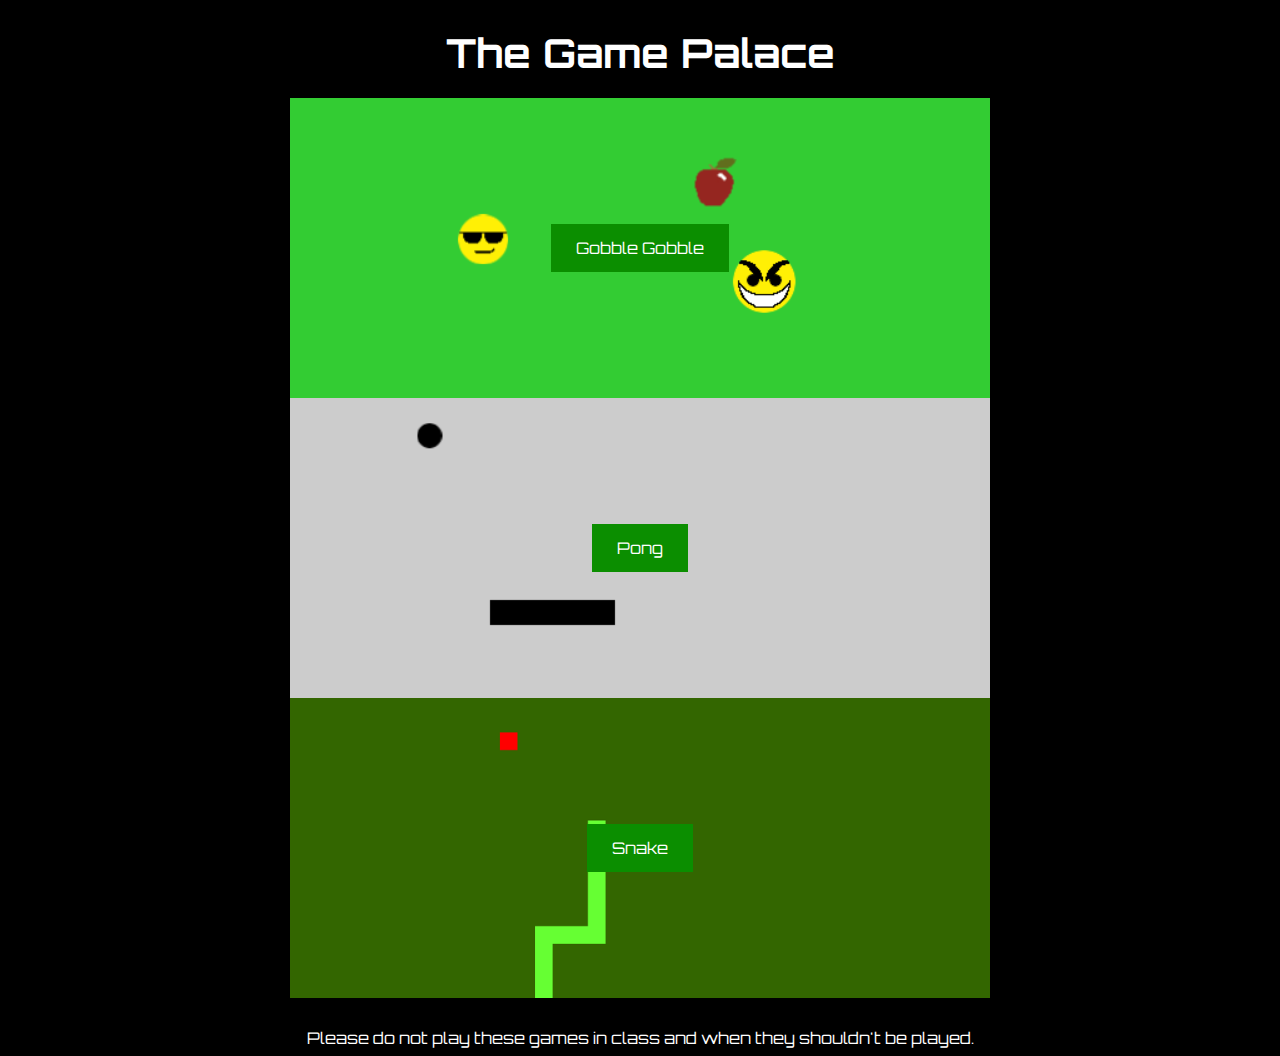
<file: index.html>
<html>

<head>
    <link rel="stylesheet" type="text/css" href="index.css">

    <link rel="stylesheet" type="text/css" href="http://fonts.googleapis.com/css?family=Arvo">
    <link rel="stylesheet" type="text/css" href="https://fonts.googleapis.com/css?family=Roboto">
    <link rel="stylesheet" href="https://fonts.googleapis.com/css?family=Orbitron">

    <title>The Game Palace</title>

    <h1>The Game Palace</h1>
</head>

<body>
    <div id="gameSelect">
        <div id="gobbleGobbleGame"><a href="GobbleGobble/mainGobbleGobble.html">Gobble Gobble</a></div>
		<div id="pongGame"><a href="Pong/mainPong.html">Pong</a></div>
<!--        <div id="spaceInvadersGame"><a href="C:\Users\BerkO\Sites\GamesWebsite\SpaceInvaders\mainSpaceInvaders.html">Space Invaders</a></div> -->
        <div id="snakeGame"><a href="Snake/mainSnake.html">Snake</a></div>
    </div>

</body>
<footer>
     Please do not play these games in class and when they shouldn't be played.
</footer>
</html>
</file>
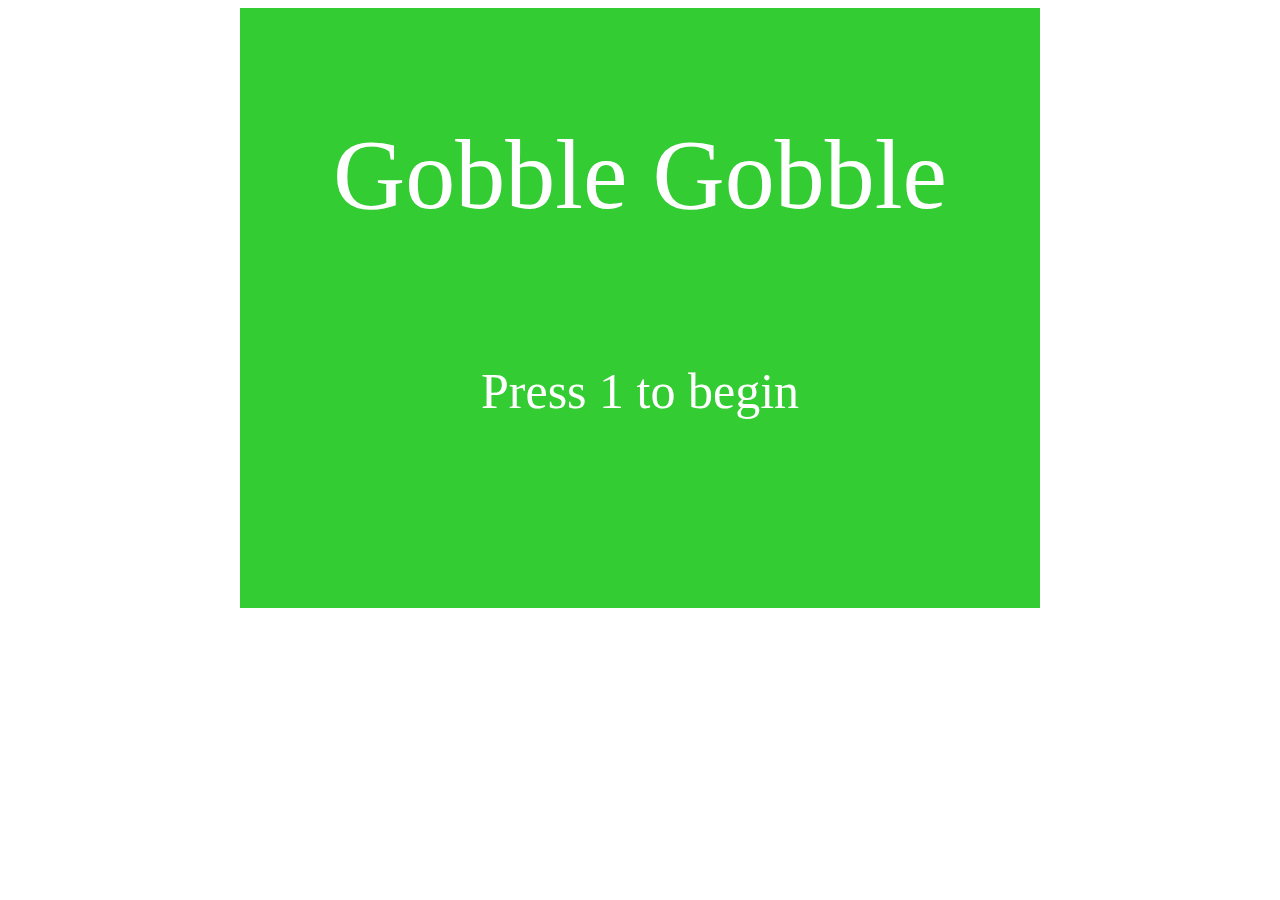
<file: GobbleGobble/mainGobbleGobble.html>
<html>

<head>
    <title>Gobble Gobble</title>
    <link rel="stylesheet" type="text/css" href="formatGobbleGobble.css">
</head>

<body>

    <div id="canvasContainer">
        <canvas id="myCanvas" width="800" height="600"></canvas>
    </div>

    <script src="brainsGobbleGobble.js"></script>

</body>

</html>
</file>
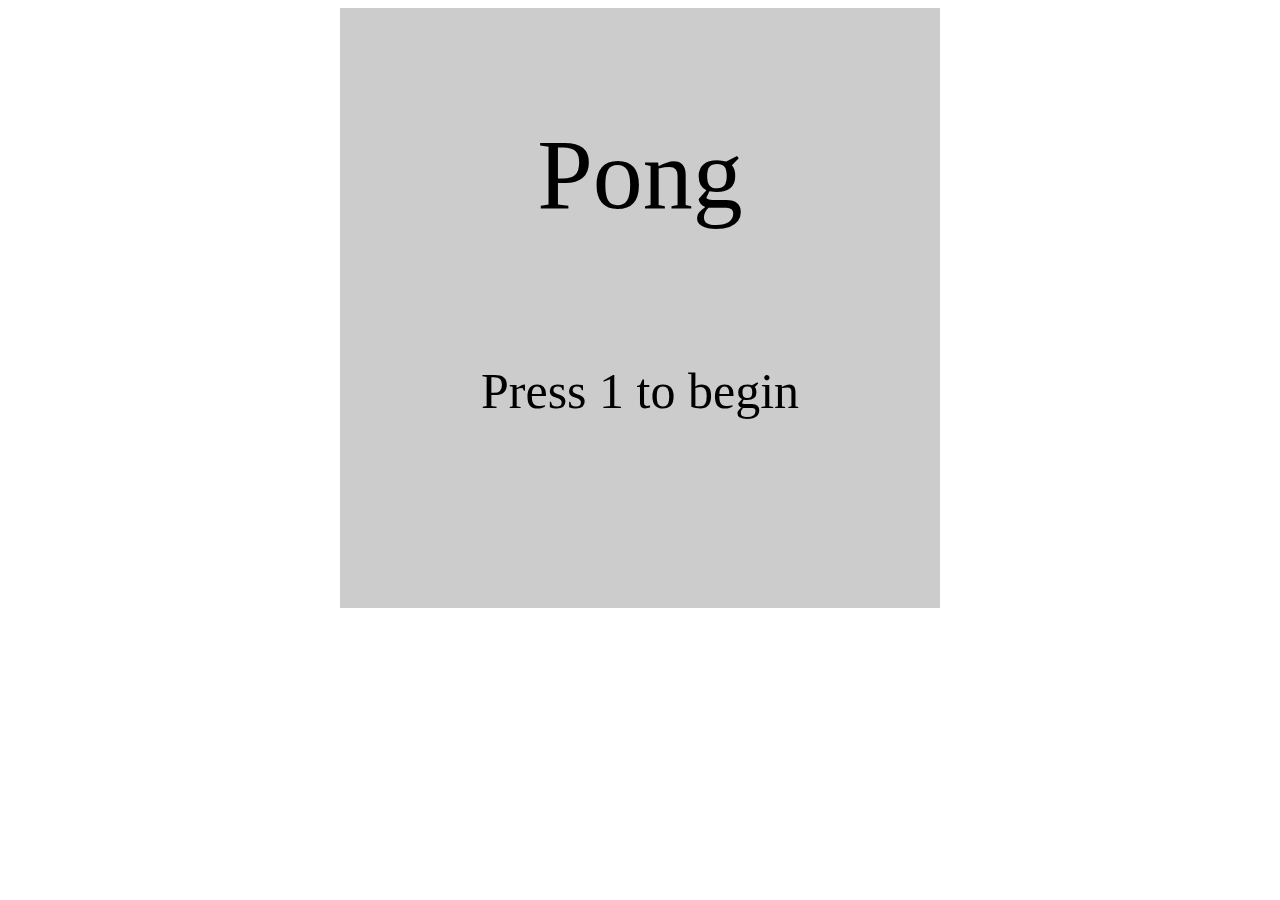
<file: Pong/mainPong.html>
<html>

<head>
    <title>Pong</title>
    <link rel="stylesheet" type="text/css" href="formatPong.css">
</head>

<body>

    <div id="canvasContainer">
        <canvas id="myCanvas" width="600" height="600"></canvas>
    </div>

    <script src="brainsPong.js"></script>

</body>

</html>
</file>
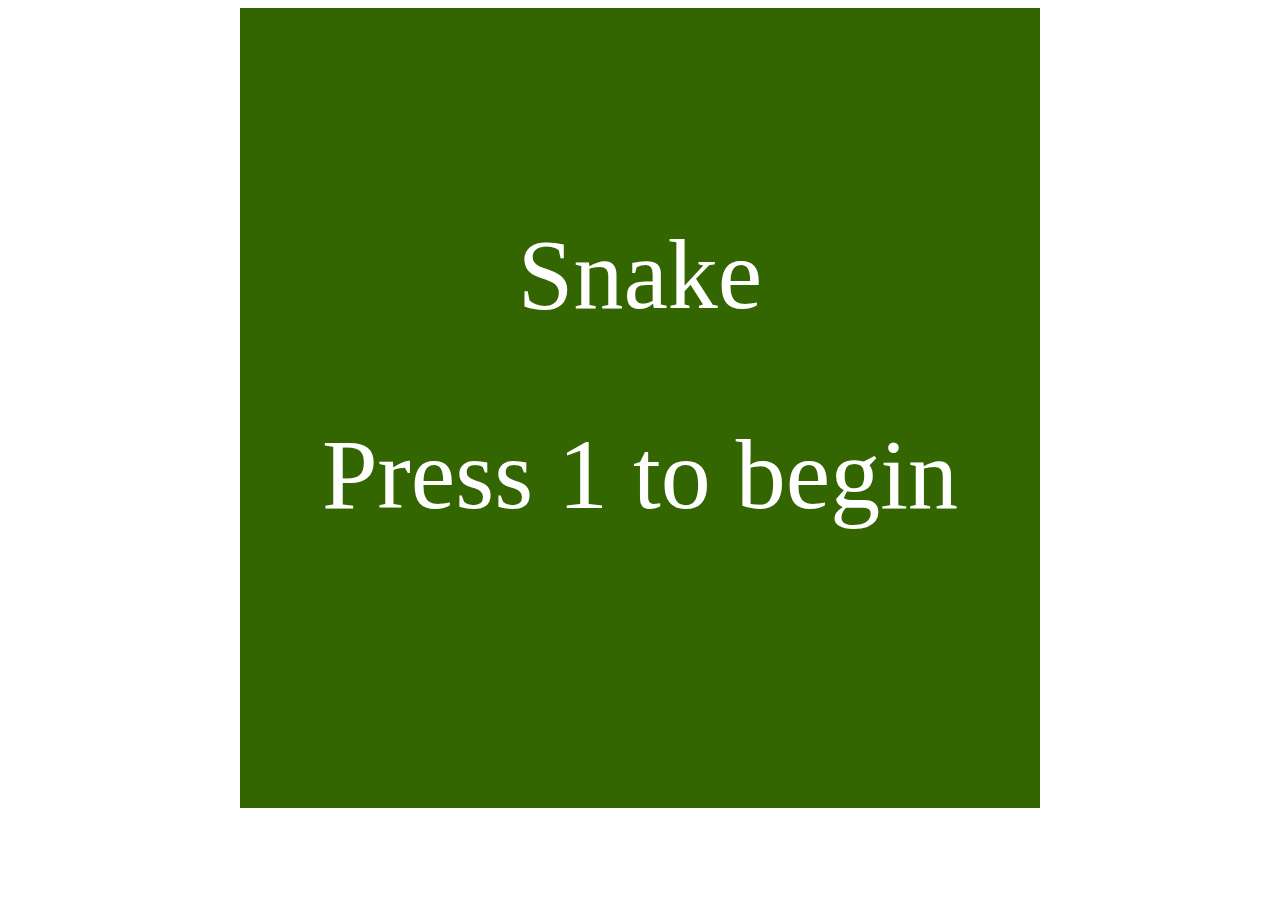
<file: Snake/mainSnake.html>
<html>

<head>
    <title>Snake</title>
    <link rel="stylesheet" type="text/css" href="formatSnake.css">
</head>

<body>

    <div id="canvasContainer">
        <canvas id="myCanvas" width="800" height="800"></canvas>
    </div>

    <script src="brainsSnake.js"></script>

</body>

</html>
</file>
<file: index.css>
head, body {
    background-color: #000000;
}

h1 {
    color: #ffffff;
    text-align: center;
    font-family: "Orbitron";
	font-size:40px;
    padding-top: 20px;
	padding-bottom: 20px;
    width: 1000px;
    margin: 0 auto;
}

#gameSelect {
    width: 1000px;
    margin: 0 auto;
}

a {
    background-color: #0b8e00;
    font-family: "Orbitron";
    color: white;
    padding: 14px 25px;
    text-align: center; 
    text-decoration: none;
	display: inline-block;
	margin-top: 126px;
}

#gobbleGobbleGame {
    width: 700px;
    height: 300px;
    margin: 0 auto;
    text-align: center;
	background-image: url(gobbleGobble.png);
}

#spaceInvadersGame {
    width: 700px;
    height: 300px;
    margin: 0 auto;
    text-align: center;
	background-image: url(spaceInvadersGame.png);
}

#pongGame {
    width: 700px;
    height: 300px;
    margin: 0 auto;
    text-align: center;
	background-image: url(pong.png);
}

#snakeGame {
    width: 700px;
    height: 300px;
    margin: 0 auto;
    text-align: center;
	background-image: url(snake.png);
}

footer {
    color: #ffffff;
    text-align: center;
    font-family: "Orbitron";
    width: 1000px;
    position: relative;
    margin: 0 auto;
    padding-top: 30px;
}
</file>
<file: GobbleGobble/formatGobbleGobble.css>
#canvasContainer {
  text-align: center;
}

#myCanvas {
    background: #000000;
}
</file>
<file: Pong/formatPong.css>
#canvasContainer {
  text-align: center;
}

#myCanvas {
    background: #000000;
}
</file>
<file: Snake/formatSnake.css>
#canvasContainer {
  text-align: center;
}

#myCanvas {
    background: #000000;
}
</file>
